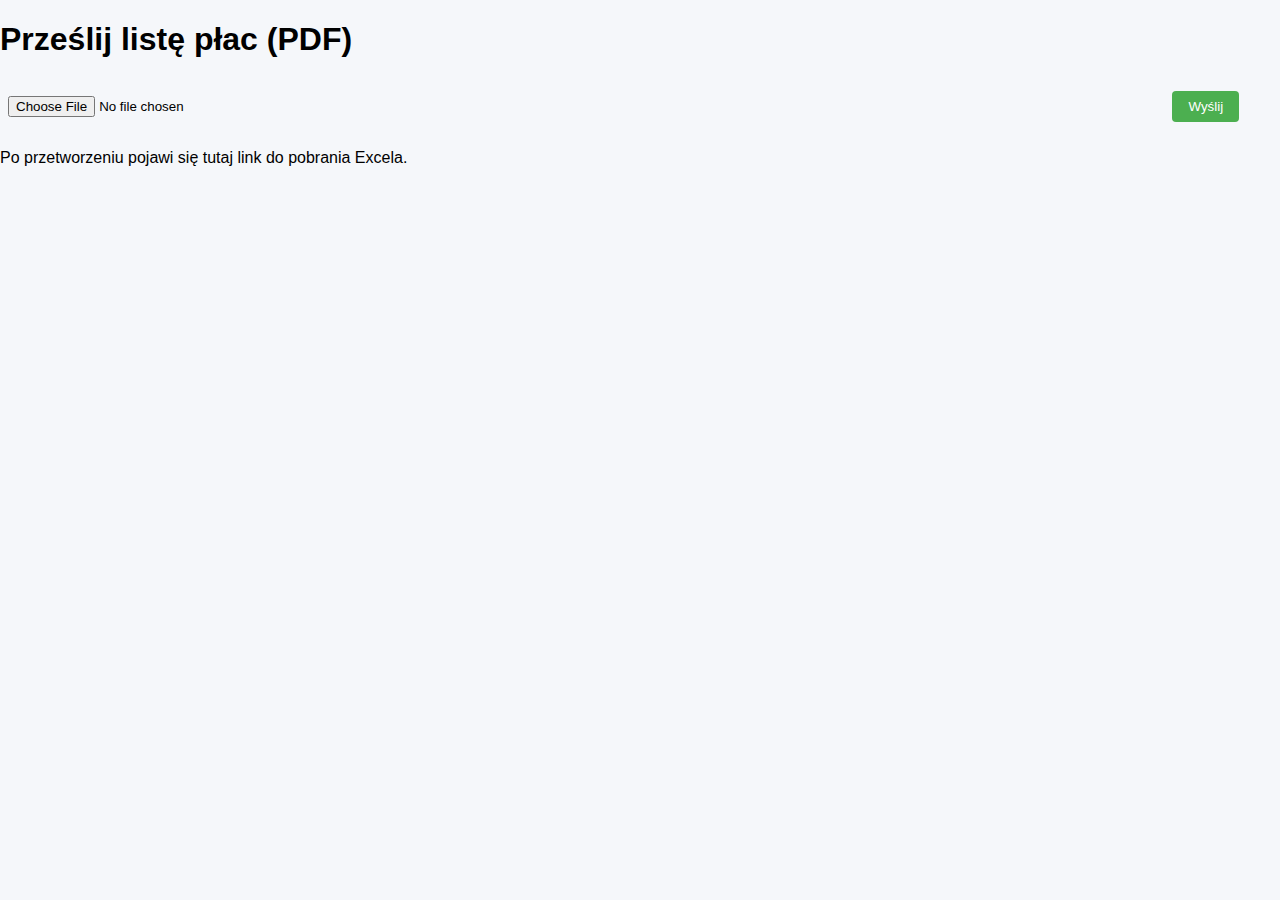
<file: index.html>
<!DOCTYPE html>
<html lang="pl">
<head>
    <meta charset="UTF-8">
    <meta name="viewport" content="width=device-width, initial-scale=1.0">
    <title>Przetwarzanie listy płac</title>
    <link rel="stylesheet" href="static/style.css">
</head>
<body>
    <div class="container">
        <h1>Prześlij listę płac (PDF)</h1>
        <form>
            <input type="file" name="file" required>
            <button type="submit" disabled>Wyślij</button>
        </form>
        <div class="result">
            <p>Po przetworzeniu pojawi się tutaj link do pobrania Excela.</p>
        </div>
    </div>
</body>
</html>
</file>
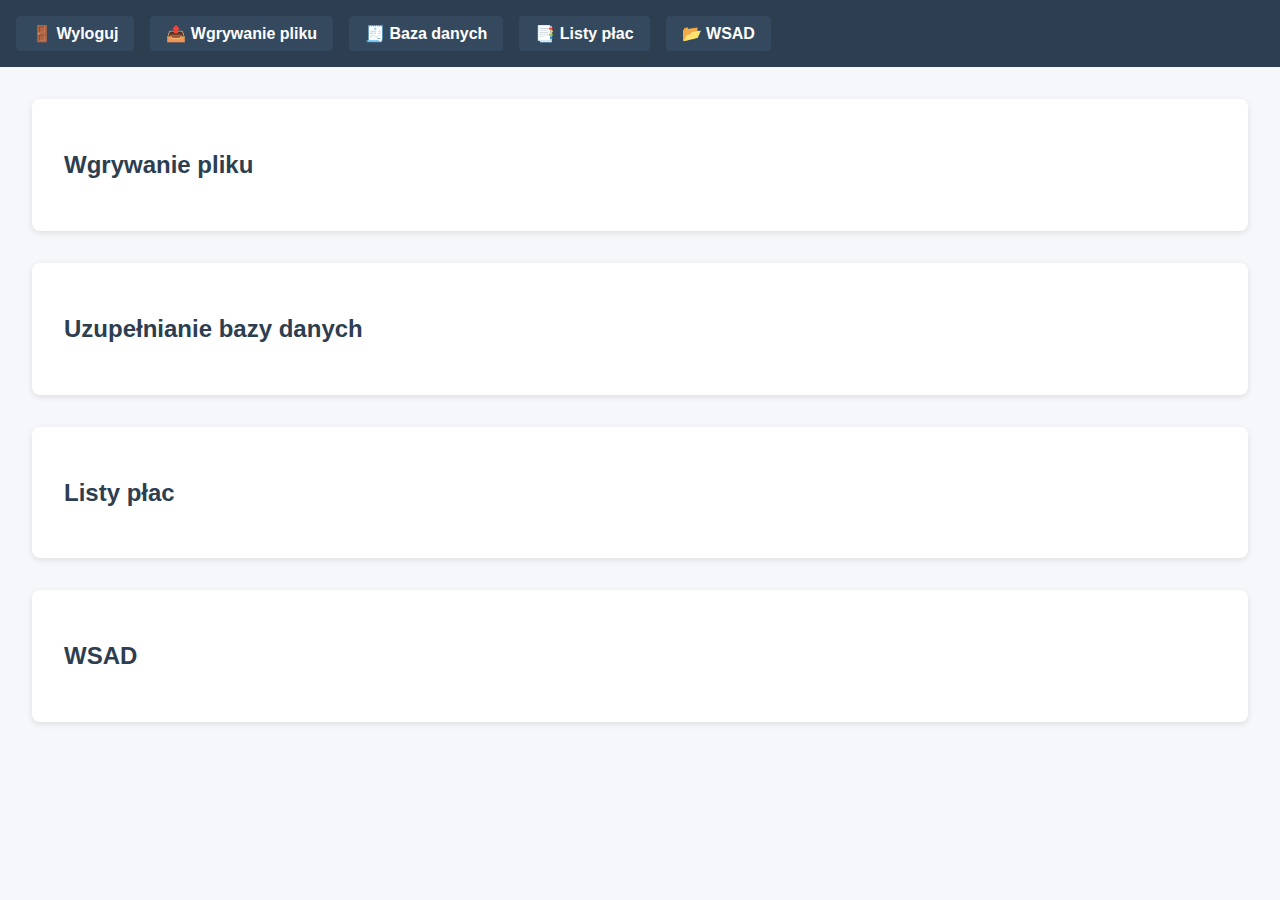
<file: templates/index.html>
<!DOCTYPE html>
<html lang="pl">
<head>
    <meta charset="UTF-8">
    <title>Panel Listy Płac</title>
    <link rel="stylesheet" href="/static/style.css">
</head>
<body>
    <div class="nav">
        <a href="/logout">🚪 Wyloguj</a>
        <a href="#upload">📤 Wgrywanie pliku</a>
        <a href="#baza">🧾 Baza danych</a>
        <a href="#listy">📑 Listy płac</a>
        <a href="#wsad">📂 WSAD</a>
    </div>

    <div class="content">
        <section id="upload"><h2>Wgrywanie pliku</h2></section>
        <section id="baza"><h2>Uzupełnianie bazy danych</h2></section>
        <section id="listy"><h2>Listy płac</h2></section>
        <section id="wsad"><h2>WSAD</h2></section>
    </div>
</body>
</html>
</file>
<file: static/style.css>
body {
    font-family: 'Segoe UI', sans-serif;
    margin: 0;
    padding: 0;
    background-color: #f5f7fa;
}
.nav {
    background-color: #2c3e50;
    padding: 1rem;
    display: flex;
    gap: 1rem;
}
.nav a {
    color: white;
    text-decoration: none;
    font-weight: bold;
    padding: 0.5rem 1rem;
    background-color: #34495e;
    border-radius: 4px;
}
.nav a:hover {
    background-color: #1abc9c;
}
.content {
    padding: 2rem;
}
section {
    background-color: white;
    padding: 2rem;
    margin-bottom: 2rem;
    border-radius: 8px;
    box-shadow: 0 2px 6px rgba(0,0,0,0.1);
}
h2 {
    color: #2c3e50;
}
.login-container {
    background: white;
    max-width: 400px;
    margin: 100px auto;
    padding: 2rem;
    border-radius: 8px;
    box-shadow: 0 0 10px rgba(0,0,0,0.1);
    text-align: center;
}
input {
    width: 90%;
    padding: 0.5rem;
    margin: 0.5rem 0;
}
button {
    padding: 0.5rem 1rem;
    background-color: #4CAF50;
    color: white;
    border: none;
    border-radius: 4px;
}
.error {
    color: red;
    margin-bottom: 1rem;
}
</file>
